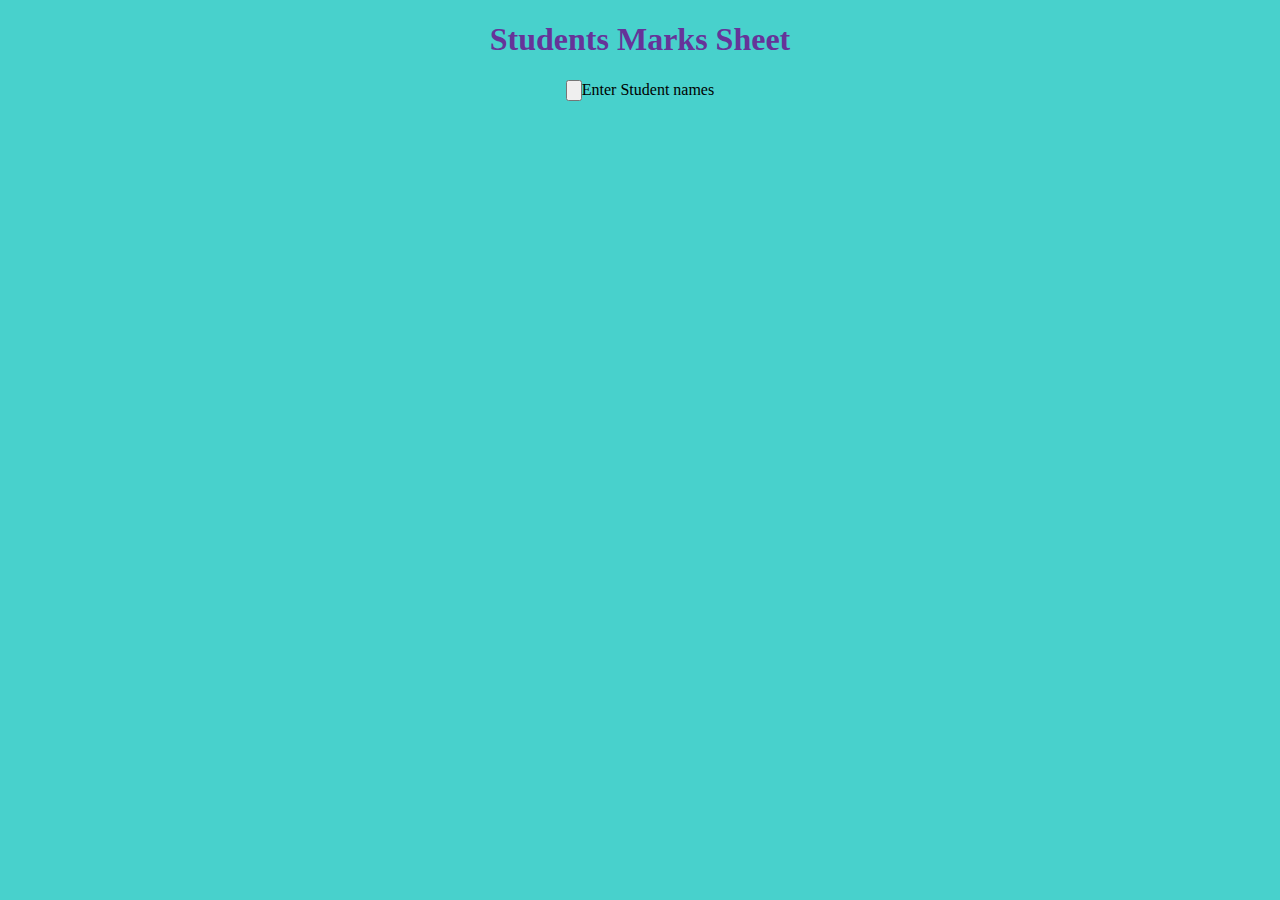
<file: Students marks form/index.html>
<!DOCTYPE html>
<html lang="en">
<head>
    <meta charset="UTF-8">
    <meta name="viewport" content="width=device-width, initial-scale=1.0">
    <title>Students_Marks_Sheet</title>
    <link rel="stylesheet" href="style.css">
</head>
<body style="background-color: mediumturquoise;">
    <center>
    <h1 id="titleone">Students Marks Sheet</h1>
    <input for="sname" type="button">Enter Student name</input>s
    </center>


</body>
</html>
</file>
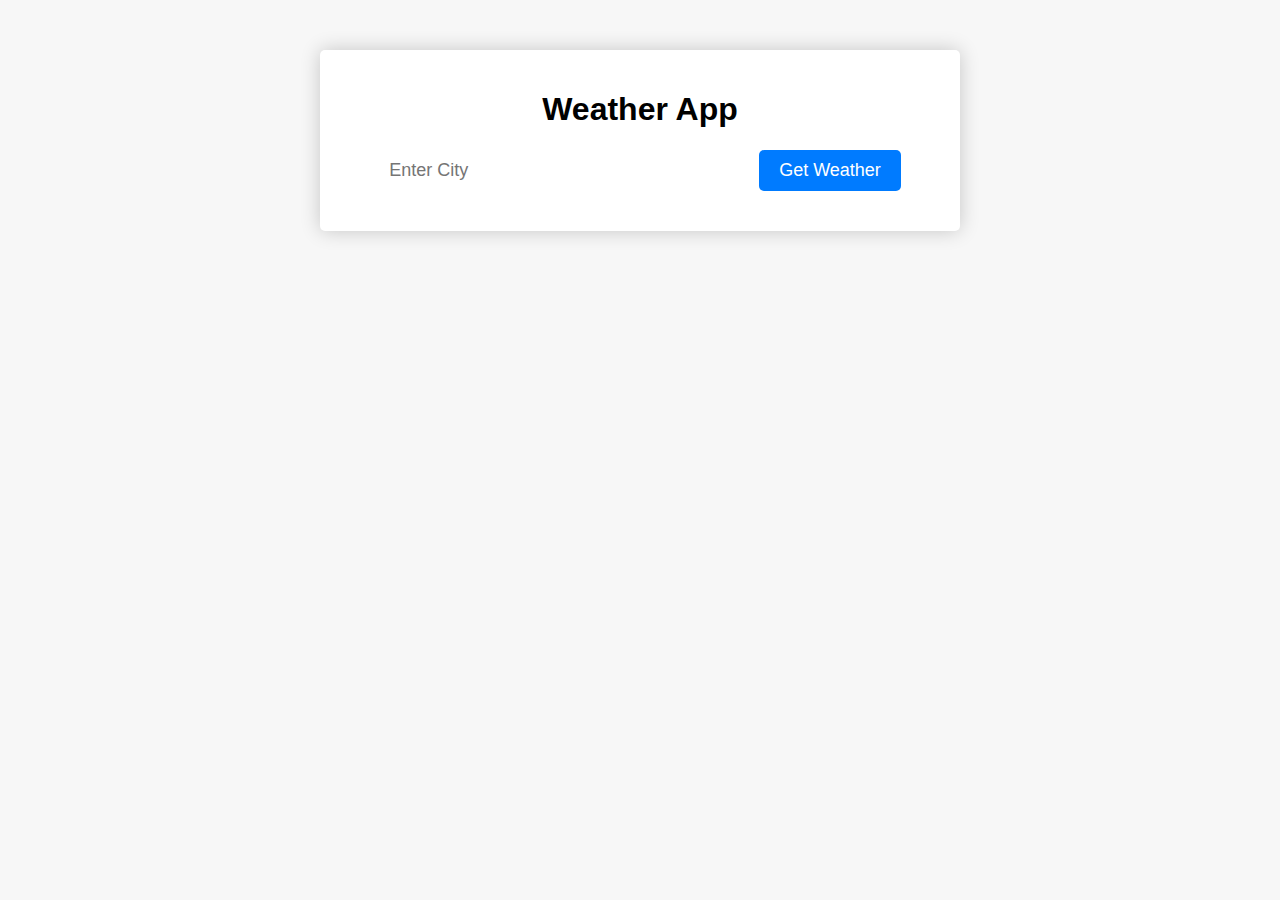
<file: weatherapp/index.html>
<!DOCTYPE html>
<html lang="en">
  <head>
    <meta charset="UTF-8" />
    <meta http-equiv="X-UA-Compatible" content="IE=edge" />
    <meta name="viewport" content="width=device-width, initial-scale=1.0" />
    <title>Weather App</title>
    <link rel="stylesheet" href="style.css" />
  </head>
  <body>
    <div class="container">
      <h1>Weather App</h1>
      <form>
        <input type="text" id="city-input" placeholder="Enter City" />
        <input type="submit" value="Get Weather" />
      </form>
      <div id="weather-data">
        <div class="icon">
          <!-- <img src="http://openweathermap.org/img/wn/01d.png" alt="Weather Icon"> -->
        </div>
        <div class="temperature"></div>
        <div class="description"></div>
        <div class="details">
          <!-- <div>Feels like: 23°C</div>
                <div>Humidity: 40%</div>
                <div>Wind speed: 5 m/s</div> -->
        </div>
      </div>
    </div>
    <script src="app.js"></script>
  </body>
</html>
</file>
<file: Students marks form/style.css>
#titleone {
color : rebeccapurple;
}
</file>
<file: weatherapp/style.css>
body {
    margin: 0;
    font-family: "Montserrat", sans-serif;
    background-color: #f7f7f7;
  }
  
  .container {
    background-color: #fff;
    box-shadow: 0 0 20px rgba(0, 0, 0, 0.2);
    margin: 0 auto;
    margin-top: 50px;
    text-align: center;
    max-width: 600px;
    border-radius: 5px;
    padding: 20px;
  }
  
  form {
    display: flex;
    justify-content: center;
    align-items: center;
    margin-bottom: 20px;
  }
  
  form input[type="text"] {
    padding: 10px;
    border: none;
    outline: none;
    font-size: 18px;
    width: 60%;
  }
  
  form input[type="submit"] {
    background-color: #007bff;
    color: #fff;
    border: none;
    padding: 10px 20px;
    border-radius: 5px;
    font-size: 18px;
    cursor: pointer;
    outline: none;
    transition: background-color 0.3s ease;
  }
  
  form input[type="submit"]:hover {
    background-color: #0062cc;
  }
  
  .icon img {
    width: 100px;
    height: 100px;
    background-size: contain;
    background-repeat: no-repeat;
    background-position: center center;
  }
  
  .temperature {
    font-size: 48px;
    font-weight: bold;
    margin: 20px 0;
  }
  
  .description{
      font-size: 24px;
      margin-bottom: 20px;
  }
  
  .details{
      display: flex;
      justify-content: center;
      align-items: center;
      flex-wrap: wrap;
  }
  
  .details > div{
      padding: 20px;
      background-color: #f1f1f1;
      margin: 10px;
      flex: 1;
      border-radius: 5px;
      text-align: center;
      min-height: 45px;
  }
  
  @media (max-width: 768px){
      form {
          flex-direction: column;
      }
  
      form input[type="text"]{
          width: 100%;
          margin-bottom: 10px;
      }
  }
</file>
